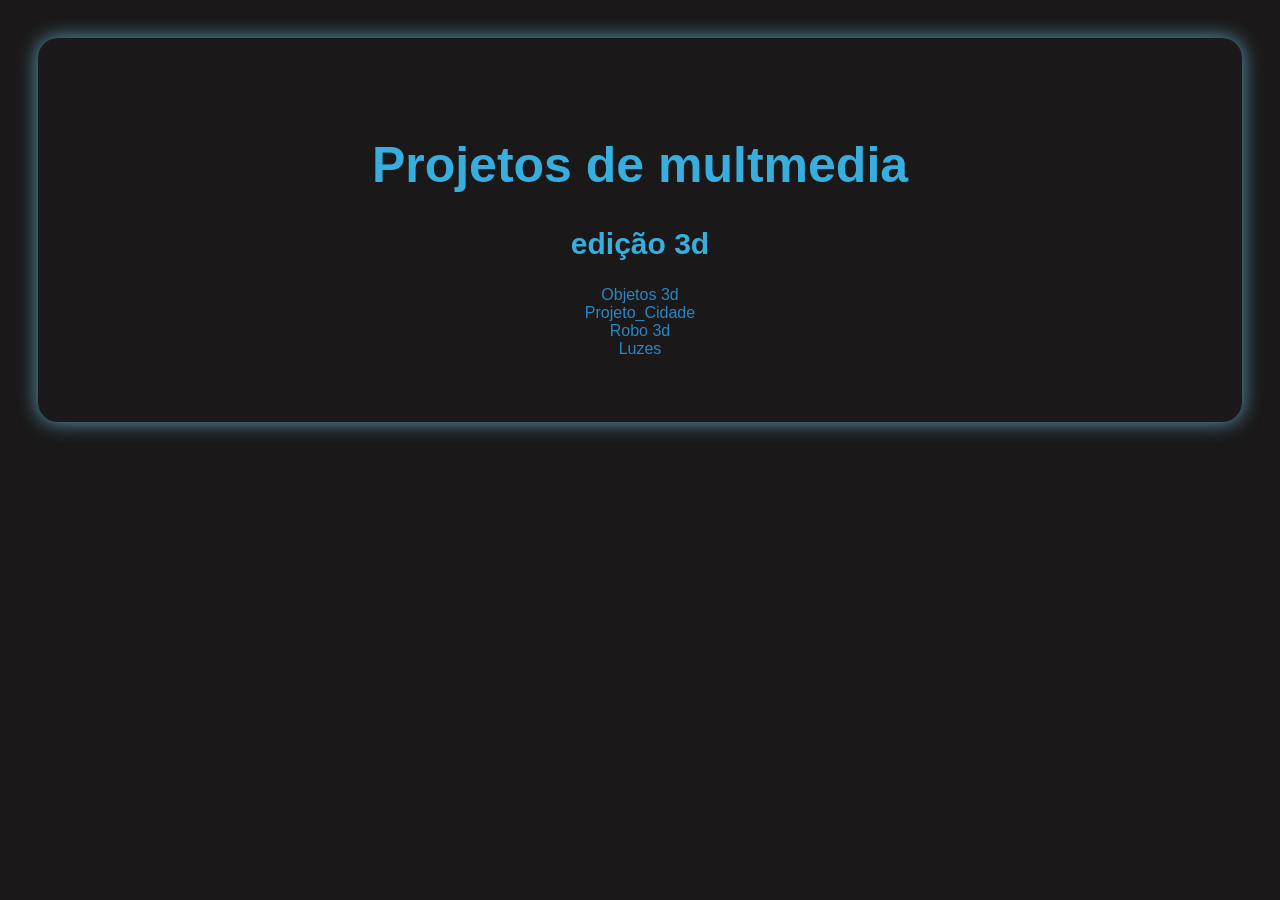
<file: index.html>
<!DOCTYPE html>
<html lang="en">
<head>
    <meta charset="UTF-8">
    <meta name="viewport" content="width=device-width, initial-scale=1.0">
    <title>homa</title>
    <style> 
        body{
            background-color: rgb(26, 24, 24);
            color: rgb(55, 174, 221);
            font-family: Arial, Helvetica, sans-serif;
            text-align: center; 
            margin: 03%;
            padding: 5%;
            border-radius: 20px;
            box-shadow: 0 0 20px rgb(92, 161, 189); 
            transition: 0.12s;

        }
        h1{
            text-align: center;
            font-size: 50px;
            font-family: Arial, Helvetica, sans-serif;
        }
        h2{
            text-align: center;
            font-size: 30px;   
            font-family: Arial, Helvetica, sans-serif;
        }
        a{
            text-decoration: none;
            color: rgb(42, 135, 197);   
            font-family: Arial, Helvetica, sans-serif;
        }
        
    </style>
</head>
<body>
    <h1>Projetos de multmedia </h1>     
    <h2>edição 3d</h2>
    <a href="objetos 3d/index.html">Objetos 3d</a> <br>
    <a href= "Projeto_Cidade/Projeto_Cidade/index.html">Projeto_Cidade</a><br>
    <a href="robo3d/index.html">Robo 3d</a><br>
    <a href="luzes/index.html">Luzes</a><br>
</body>
</html>
</file>
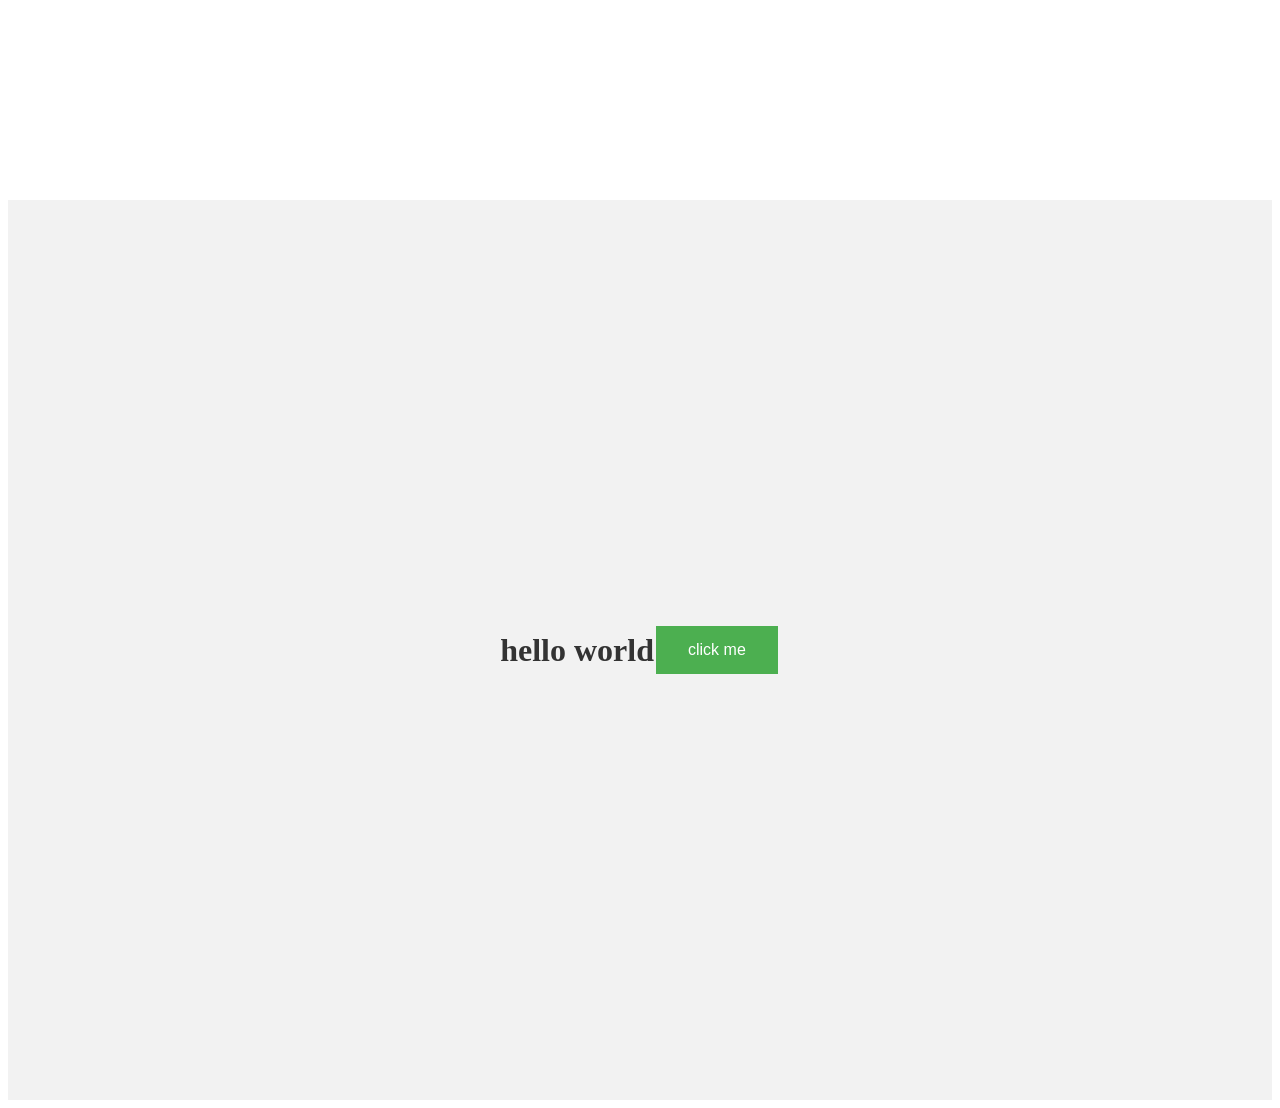
<file: resto/index.html>
<!DOCTYPE html>
<html lang="en">
<head>
    <meta charset="UTF-8">
    <meta name="viewport" content="width=device-width, initial-scale=1.0">
    <link rel="stylesheet" href="style.css">
    <title>Document</title>

</head>
<body>


    <div class="container">
        <h1>hello world</h1>
        <button>click me</button>
    </div>
    <script src="script.js"></script>
</body>
</html>
</file>
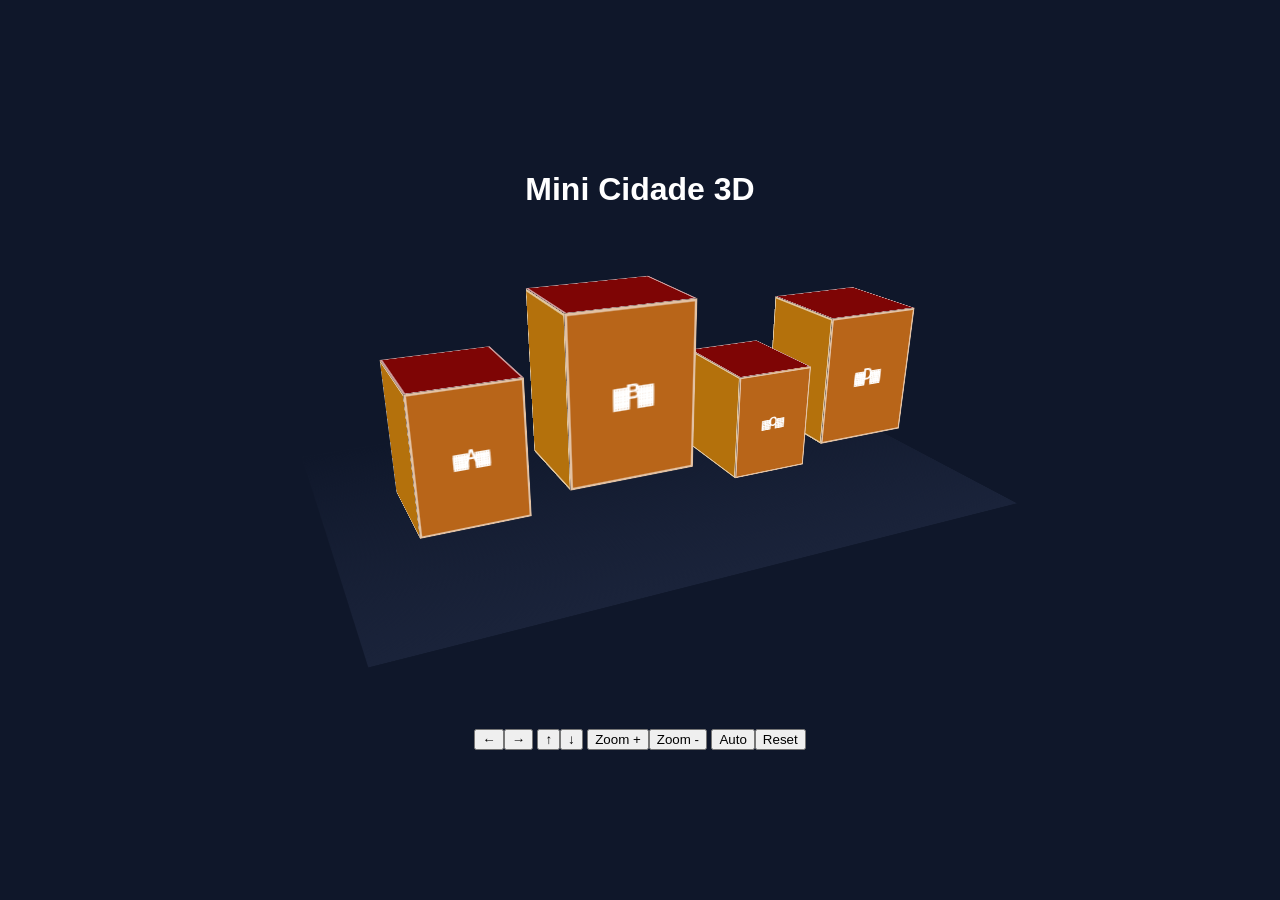
<file: Projeto_Cidade/Projeto_Cidade/index.html>
<!DOCTYPE html>
<html lang="pt-PT">
<head>
<meta charset="UTF-8"><meta name="viewport" content="width=device-width,initial-scale=1.0">
<title>Mini Cidade 3D</title><link rel="stylesheet" href="css/estilos.css">
</head>
<body>
<main>
<h1>Mini Cidade 3D</h1>
<div class="palco">
  <div class="cidade" id="cidade">
    <div class="chao"><div class="estrada"></div></div>
    <div class="predio p1"><div class="frente">A<br>▦ ▦<br>▦ ▦</div><div class="lado"></div><div class="topo"></div></div>
    <div class="predio p2"><div class="frente">B<br>▦ ▦<br>▦ ▦<br>▦ ▦</div><div class="lado"></div><div class="topo"></div></div>
    <div class="predio p3"><div class="frente">C<br>▦ ▦</div><div class="lado"></div><div class="topo"></div></div>
    <div class="predio p4"><div class="frente">D<br>▦ ▦<br>▦ ▦</div><div class="lado"></div><div class="topo"></div></div>
  </div>
</div>
<div class="controlos">
<button id="esq">←</button><button id="dir">→</button>
<button id="cima">↑</button><button id="baixo">↓</button>
<button id="mais">Zoom +</button><button id="menos">Zoom -</button>
<button id="auto">Auto</button><button id="reset">Reset</button>
</div>
</main><script src="js/script.js"></script>
</body></html>
</file>
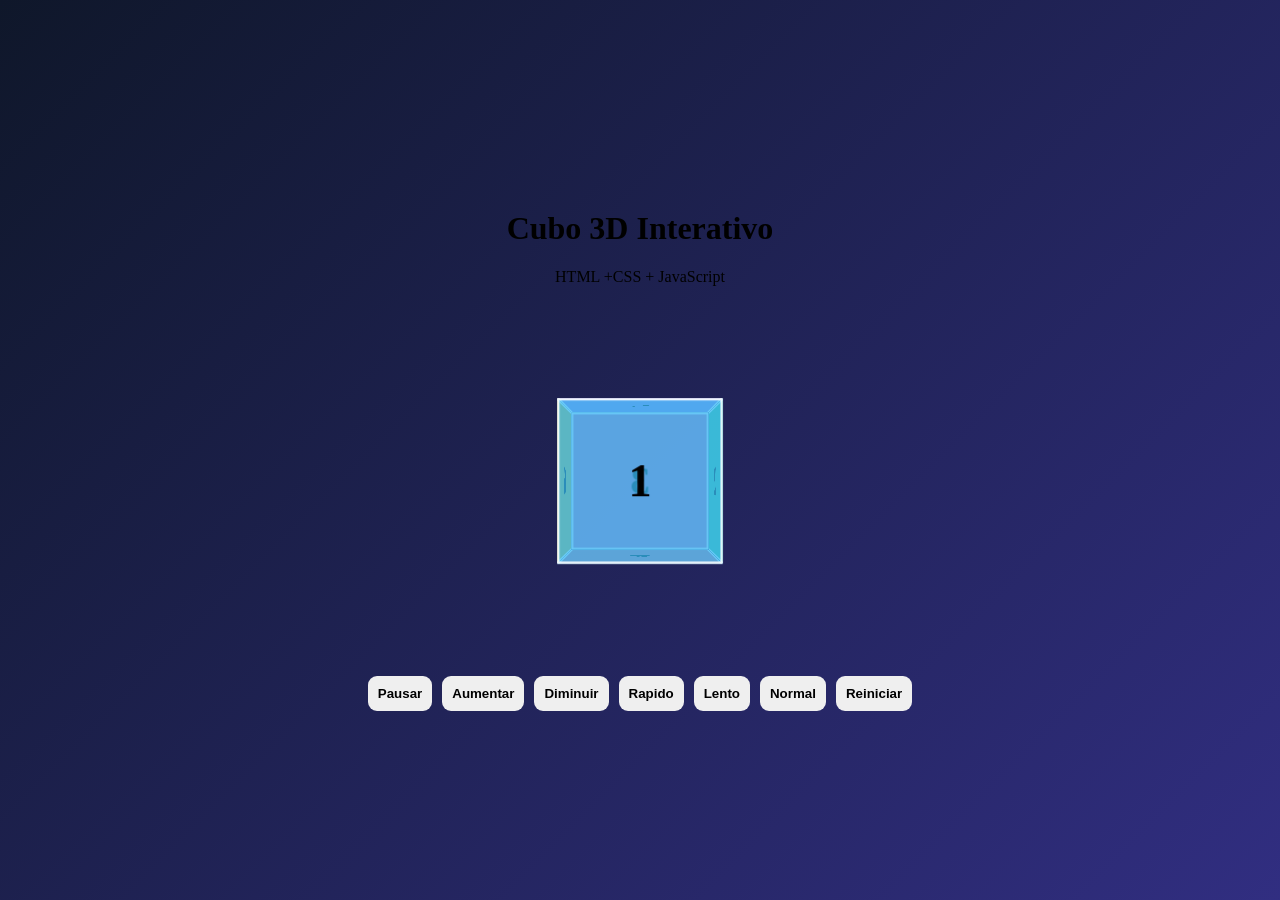
<file: resto/cubo.html>
<!DOCTYPE html>
<html lang="en">
<head>
    <meta charset="UTF-8">
    <meta name="viewport" content="width=device-width, initial-scale=1.0">
    <title>Cubo 3D Interativo</title>
    <link rel="stylesheet" href="cubo.css">
</head>
<body>
    <main>
        <h1>Cubo 3D Interativo</h1>
        <p>HTML +CSS + JavaScript</p>
        <div class="cenario" id="cenario">
            <div class="cubo" id="cubo">
                <div class="face frente">1</div>
                <div class="face direita">2</div>
                <div class="face traseira">3</div> 
                <div class="face baixo">4</div>
                <div class="face cima">5</div>
                <div class="face esquerda">6</div>
            </div>
        </div> 
        <div class="controlo" id="controlo">
            <button class="botoes" id="pausa">Pausar</button>
            <button class="botoes" id="mais">Aumentar</button>
            <button class="botoes" id="menos">Diminuir</button>
            <button class="botoes" id="rapido">Rapido</button>
            <button class="botoes" id="lento">Lento</button>
            <button class="botoes" id="normal">Normal</button>
            <button class="botoes" id="reset">Reiniciar</button>
        </div>   
    </main>
    <script src="cubo.js"></script>
</body>
</html>
</file>
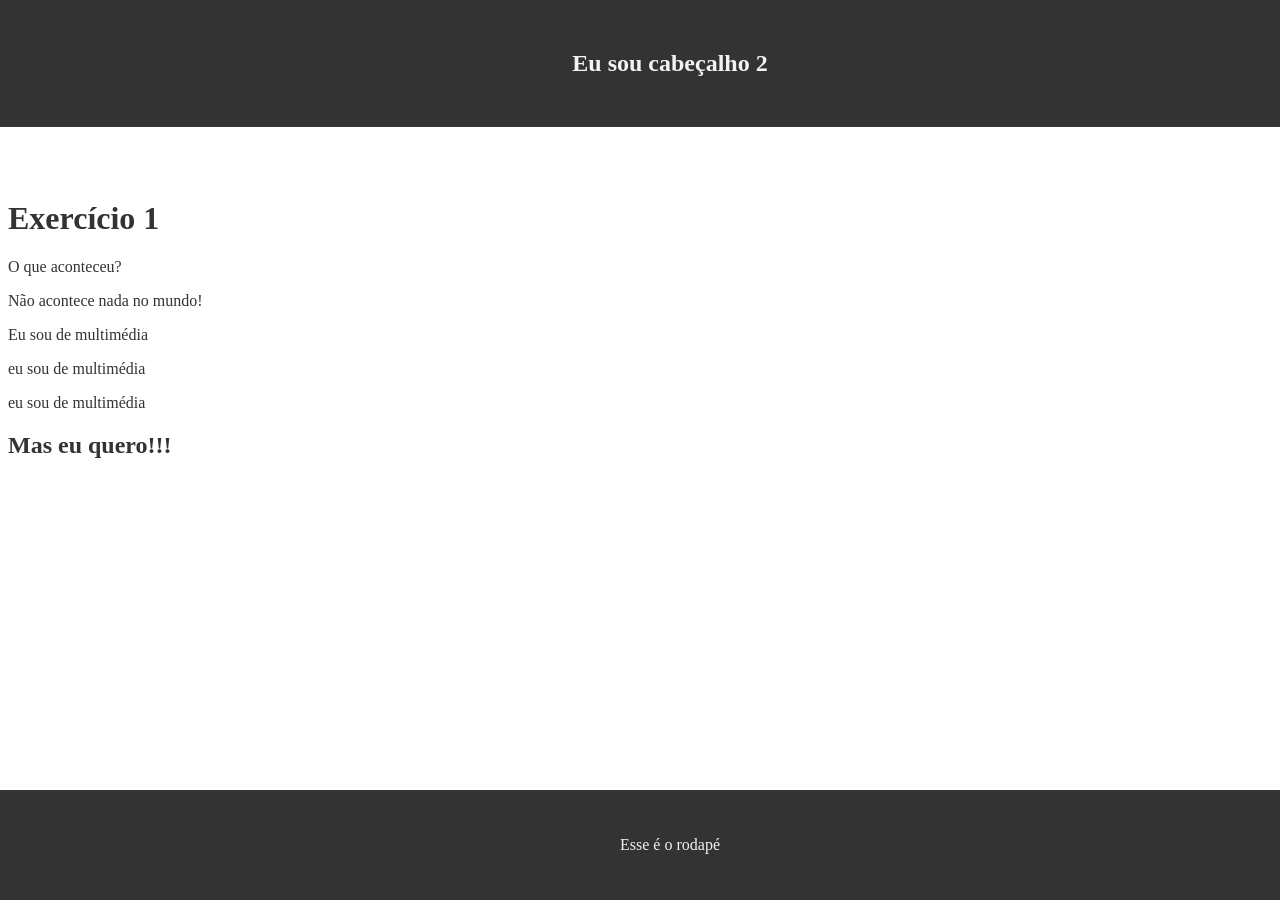
<file: resto/exe1.html>
<!DOCTYPE html>
<html lang="en">
<head>
    <meta charset="UTF-8">
    <meta name="viewport" content="width=device-width, initial-scale=1.0">
    <link rel="stylesheet" href="style.css">
    <title>Exercício 1</title>
</head>
<body>
    <header>
   
   
    <h2> Eu sou cabeçalho 2</h2>
    </header>

 <h1 class="meuh1">Exercício 1</h1>
    <p class="meuh1">O que aconteceu?</p>
    <p> Não acontece nada no mundo!</p>
     <p class="meuh1">Eu sou de multimédia</p>
    <p class="meuh1">eu sou de multimédia</p>   
    <p class="meuh1">eu sou de multimédia</p>   
    
    <h2> Mas eu quero!!!</h2>
    <footer><p>Esse é o rodapé</p></footer>


</body>
</html>
</file>
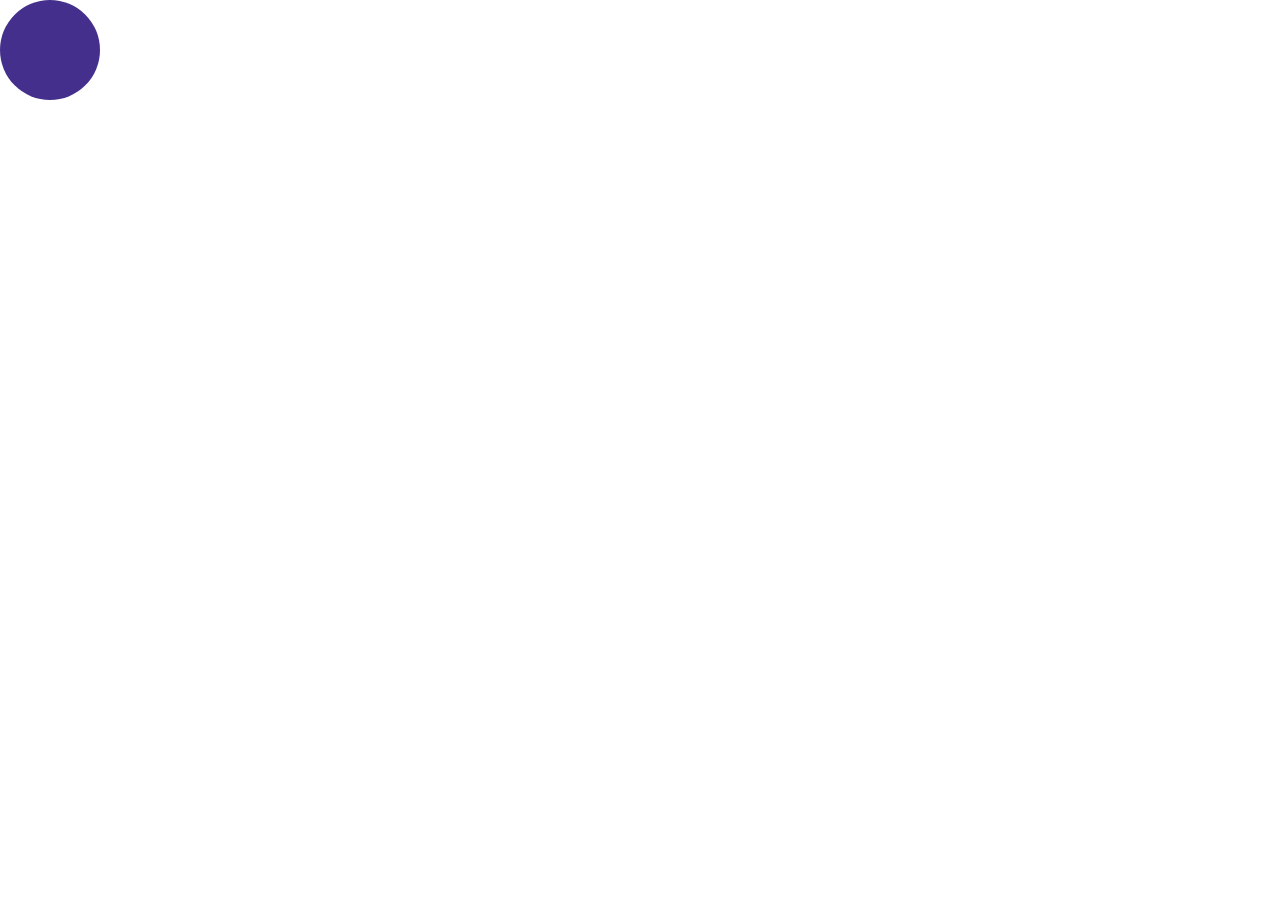
<file: resto/exe2.html>
<!DOCTYPE html>
<html lang="en">
<head>
    <meta charset="UTF-8">
    <meta name="viewport" >
    <link rel="stylesheet" href="exe2.css">
    <title>Exercício 2</title>
</head>
<body>
    <div class="bola"><div>
</body>
</html>
</file>
<file: resto/style.css>
/* estilo do meu botão */

body {
    margin-top: 200px;
    color: #333;
}
button {
    background-color: #4CAF50; /* Green */
    border: none;
    color: white;
    padding: 15px 32px;
    text-align: center;
    text-decoration: none;
    display: inline-block;
    font-size: 16px;
    margin: 4px 2px;
    cursor: pointer;
}

button:hover {
    background-color: #3e8e41;
    color: white;
}

.container {
    width: 100%;
    height: 100vh;
    display: flex;
    justify-content: center;
    align-items: center;
    background-color: #f2f2f2;
}

.meuh1 {
    color: #333;
}
header {
    position: fixed;
    top: 0;
    left: 0;
    width: 100%;
    z-index: 1000;
    display: flex;
    justify-content: center;
    background-color: #333;
    color: #f2f2f2;
    padding: 30px;
    text-align: center;
    
}
footer {
    position: fixed;
    bottom: 0;  
    left: 0;    
    width: 100%;
    display: flex;
    background-color: #333;
    color: #f2f2f2;
    text-align: center;
    padding: 30px;
    justify-content: center;}
</file>
<file: Projeto_Cidade/Projeto_Cidade/css/estilos.css>
*{box-sizing:border-box}
body{
    margin:0;
    min-height:100vh;
    display:grid;
    place-items:center;
    background:#0f172a;
    color:white;
    font-family:Arial;
}
main{text-align:center}
/* 1. Criar .palco com perspective */
.palco{
    perspective:900px;
    transform-style:preserve-3d;
    display:flex;
    flex-direction:column;
    align-items:center;
    justify-content:center;
    height:500px;
    width:700px;
}
/* 2. Criar .cidade com preserve-3d */
.cidade{
    transform-style:preserve-3d;
    transform:rotateX(-25deg) rotateY(25deg);
    transition:transform .5s;
    position:relative;
    width:600px;
    height:400px;
}

/* 3. Criar .chao */
.chao{
    position:absolute;
    width:600px;
    height:400px;
    background:linear-gradient(to bottom,#0f172a,#1a233a);
    transform:rotateX(90deg);
    transition:transform .5s;
}
/* 4. Formatar .predio e as suas faces */
.predio{    
    position:absolute;
    transform-style:preserve-3d;
    width:100px;
}
    .predio .frente, .predio .lado, .predio .topo{
        position:absolute;
        border:2px solid rgba(255,255,255, .6);
    }
    
    .predio .frente{
        width:100px;
        height:130px;
        display:grid;
        place-items:center;
        background:#b86519;
        transform:translateZ(50px);
        font-weight:bold;
        line-height: 2px;
        }
        .predio .lado{
            width:100px;
            height:130px;
            background:#b4710c;
            transform:rotateY(-90deg) translateZ(50px);
        }
        .predio .topo{
            width:100px;
            height:100px;
            background:#7e0505;
            transform:rotateX(90deg) translateZ(50px);}

        
/* 5. Posicionar p1, p2, p3 e p4 */
.p1{
    left:70px;   
    top:60px;}

.p2{
    left:220px;
    top:10px;
    transform: scale(1.25);
}

.p3{
    left:370px;
    top:90px;
    transform: scale(0.8);
}

.p4{
    left:480px;
    top:45px;}
</file>
<file: resto/cubo.css>
/*caixa do cubo*/
* {
    box-sizing: border-box;
}
/* página*/
body{
    margin: 0;
    min-height: 100vh;
    display: grid;
    place-items: center;
    background: linear-gradient(135deg,#0f172a, #312e81);
}

main{
   text-align: center;
}
.cenario{
    width: 350px;
    height: 350px;
    margin: 20px auto;
    display: grid;
    place-items: center;
    perspective: 800px;
}
.cubo{
    position: relative;
    width: 150px;
    height: 150px;
    transform-style: preserve-3d;
    transition: transform 1s;
    animation: rodarCubo 8s linear infinite;
}
.face{
    position: absolute;
    width: 150px;
    height: 150px; 
    display: grid;
    place-items: center;
    border: 2px solid rgba(255, 255, 255, 0.9);
    font-size: 42px;
    font-weight: bold;
    background: rgba(56, 189, 248, 0.72);
    backface-visibility: visible;
}
.frente{
    transform: translateZ(75px);
    background:  rgba(56, 189, 248, 0.75);
}
.traseira{
    transform: rotateY(180deg) translateZ(75px);
    background:  rgba(244, 114, 182, 0.75);
}
.direita{
    transform: rotateY(90deg) translateZ(75px);
    background:  rgba(74, 222, 128, 0.75);
}
.esquerda{
    transform: rotateY(-90deg) translateZ(75px);
    background:  rgba(250, 204, 21, 0.75);
}
.cima{
    transform: rotateX(90deg) translateZ(75px);
    background:  rgba(192, 132, 252, 0.75);
}
.baixo{
    transform: rotateX(-90deg) translateZ(75px);
    background:  rgba(251, 113, 133, 0.75);
}
@keyframes rodarCubo{
    from{ transform: rotateX(-20deg) rotateY(0deg);}
    to{ transform: rotateX(-20deg) rotateY(360deg);}
}
.controlo{
    max-width: 620px;
    display:flex;
    flex-wrap: wrap;
    justify-content: center;
    gap: 10px;
}
.botoes{
    padding: 10px;
    border: none;
    border-radius: 9px;
    font-weight: bold;
    cursor: pointer;
}
.botoes:hover{
    transform: scale(1.05);
</file>
<file: resto/exe2.css>
.bola {
    position: absolute;
    top: 0%;
    left: 0%;
    width: 100px;
    height: 100px;
    background-color: #44308c;
    border-radius: 50%;
    transition: 1s 
}
.bola:hover {
    position: absolute;
    left: 300px;
    background-color: #e10a35;
    transform:translateX(100px);
    transform: scale(1.1);
}
</file>
